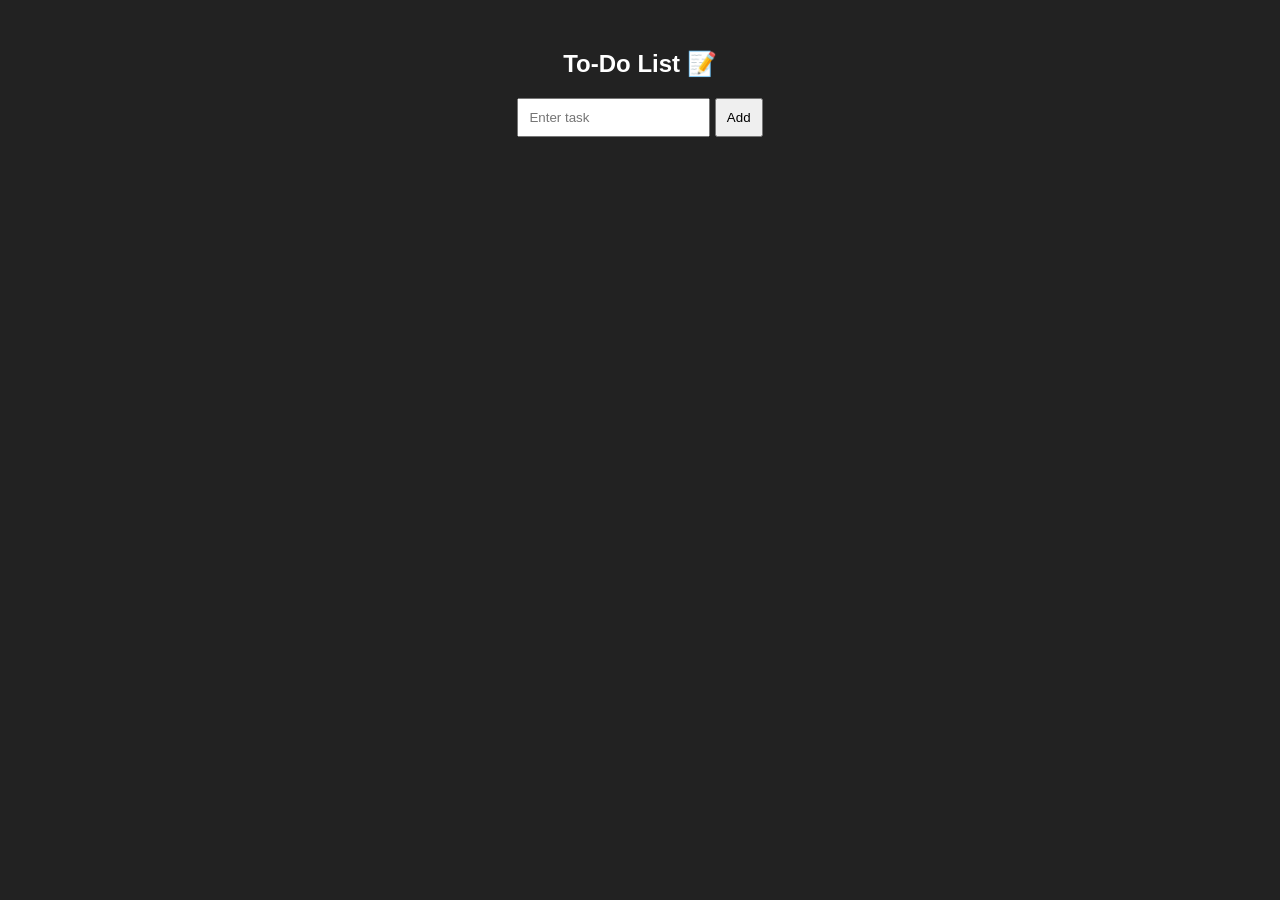
<file: internship task/index.html>
<!DOCTYPE html>
<html>
<head>
  <title>To-Do App</title>
  <link rel="stylesheet" href="style.css">
</head>
<body>

<div class="container">
  <h2>To-Do List 📝</h2>

  <input type="text" id="taskInput" placeholder="Enter task">
  <button onclick="addTask()">Add</button>

  <ul id="taskList"></ul>
</div>

<script src="script.js"></script>
</body>
</html>
</file>
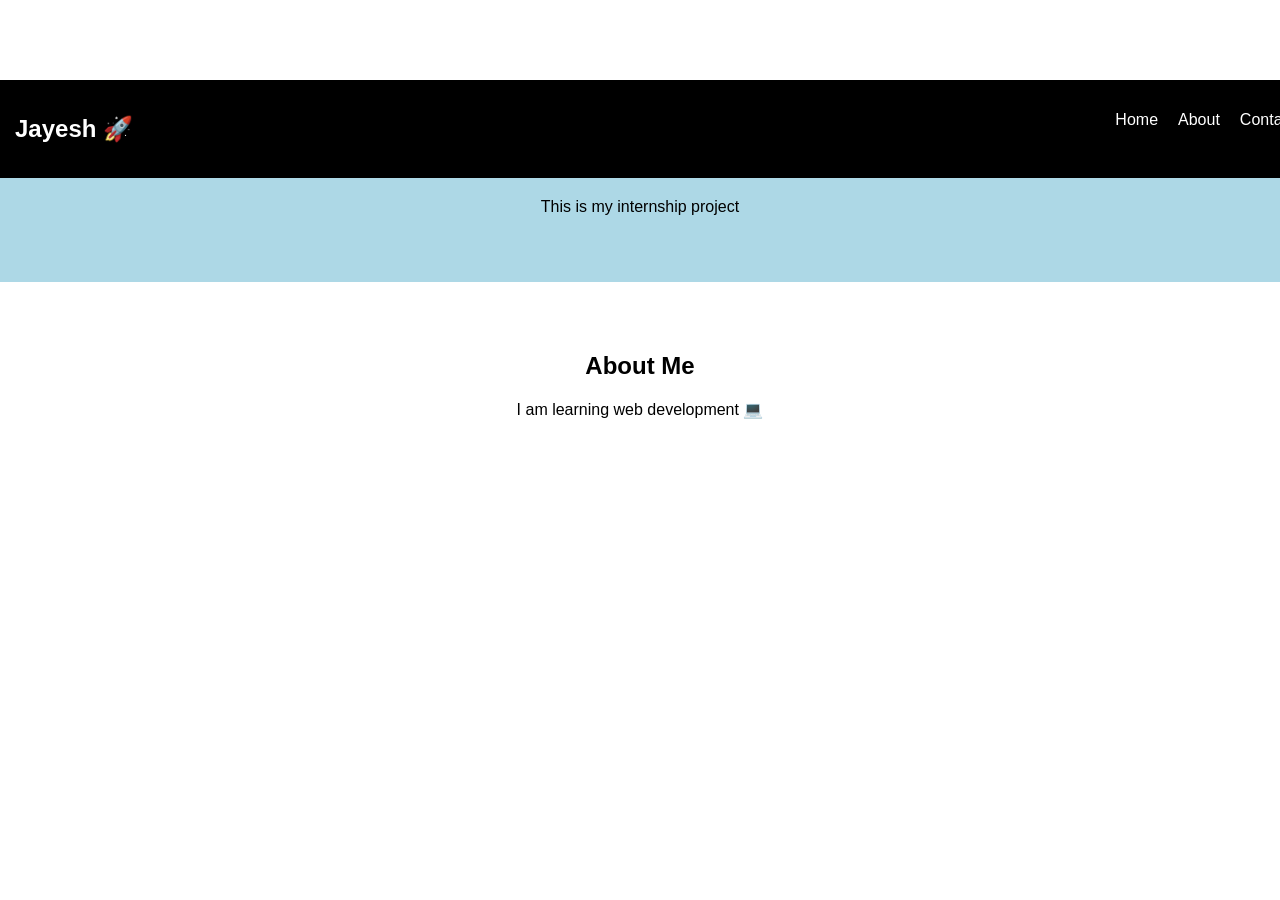
<file: Responsive landing page/index.html>
<!DOCTYPE html>
<html>
<head>
  <title>Landing Page</title>
  <link rel="stylesheet" href="style.css">
</head>
<body>

<nav>
  <h2>Jayesh 🚀</h2>
  <ul>
    <li><a href="#">Home</a></li>
    <li><a href="#">About</a></li>
    <li><a href="#">Contact</a></li>
  </ul>
</nav>

<section class="hero">
  <h1>Welcome to My Website</h1>
  <p>This is my internship project</p>
</section>

<section class="about">
  <h2>About Me</h2>
  <p>I am learning web development 💻</p>
</section>

</body>
</html>
</file>
<file: internship task/style.css>
body {
  font-family: Arial;
  text-align: center;
  background: #222;
  color: white;
}

.container {
  margin-top: 50px;
}

input {
  padding: 10px;
}

button {
  padding: 10px;
  cursor: pointer;
}

li {
  margin: 10px;
  list-style: none;
}

.completed {
  text-decoration: line-through;
  color: gray;
}
</file>
<file: Responsive landing page/style.css>
body {
  margin: 0;
  font-family: Arial;
}

/* Navbar */
nav {
  display: flex;
  justify-content: space-between;
  background: black;
  color: white;
  padding: 15px;
  position: fixed;
  width: 100%;
}

ul {
  list-style: none;
  display: flex;
  gap: 20px;
}

a {
  color: white;
  text-decoration: none;
}

/* Hover effect */
a:hover {
  color: yellow;
}

/* Sections */
.hero {
  margin-top: 80px;
  text-align: center;
  padding: 50px;
  background: lightblue;
}

.about {
  text-align: center;
  padding: 50px;
}
</file>
